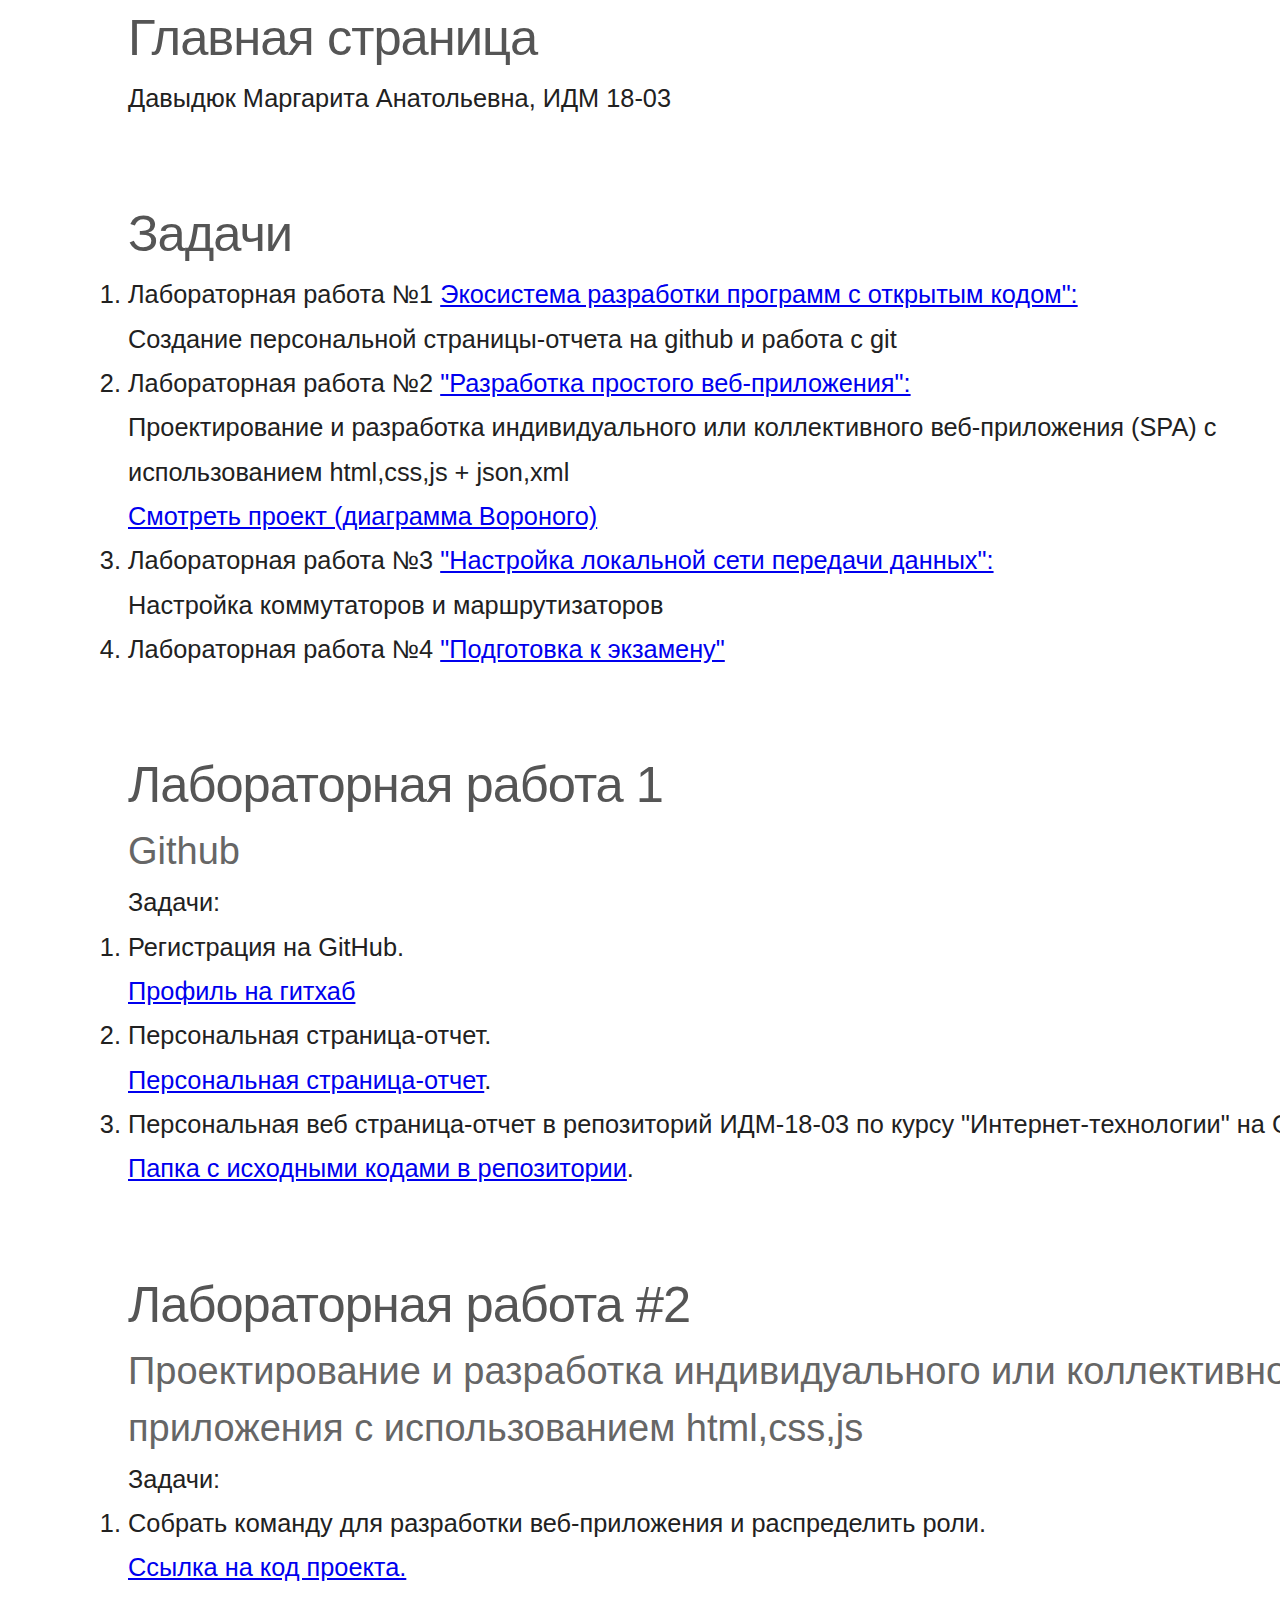
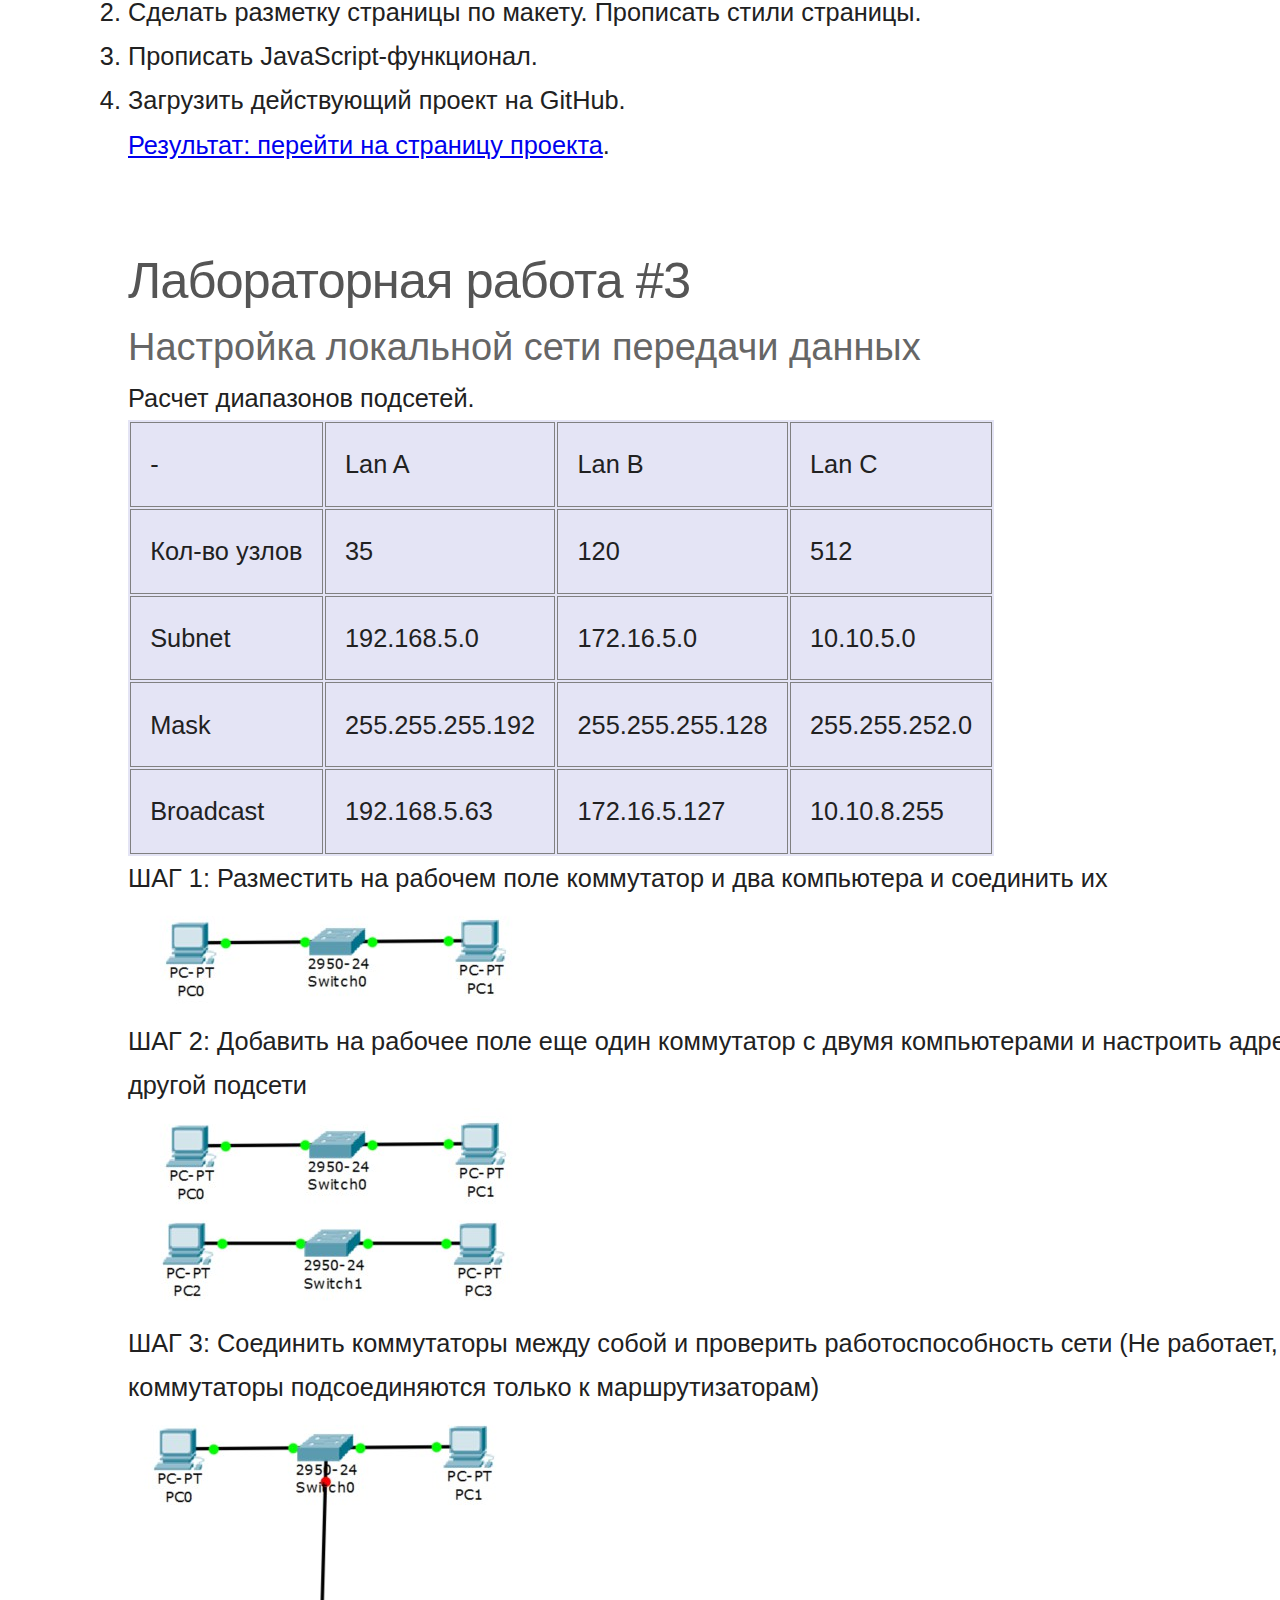
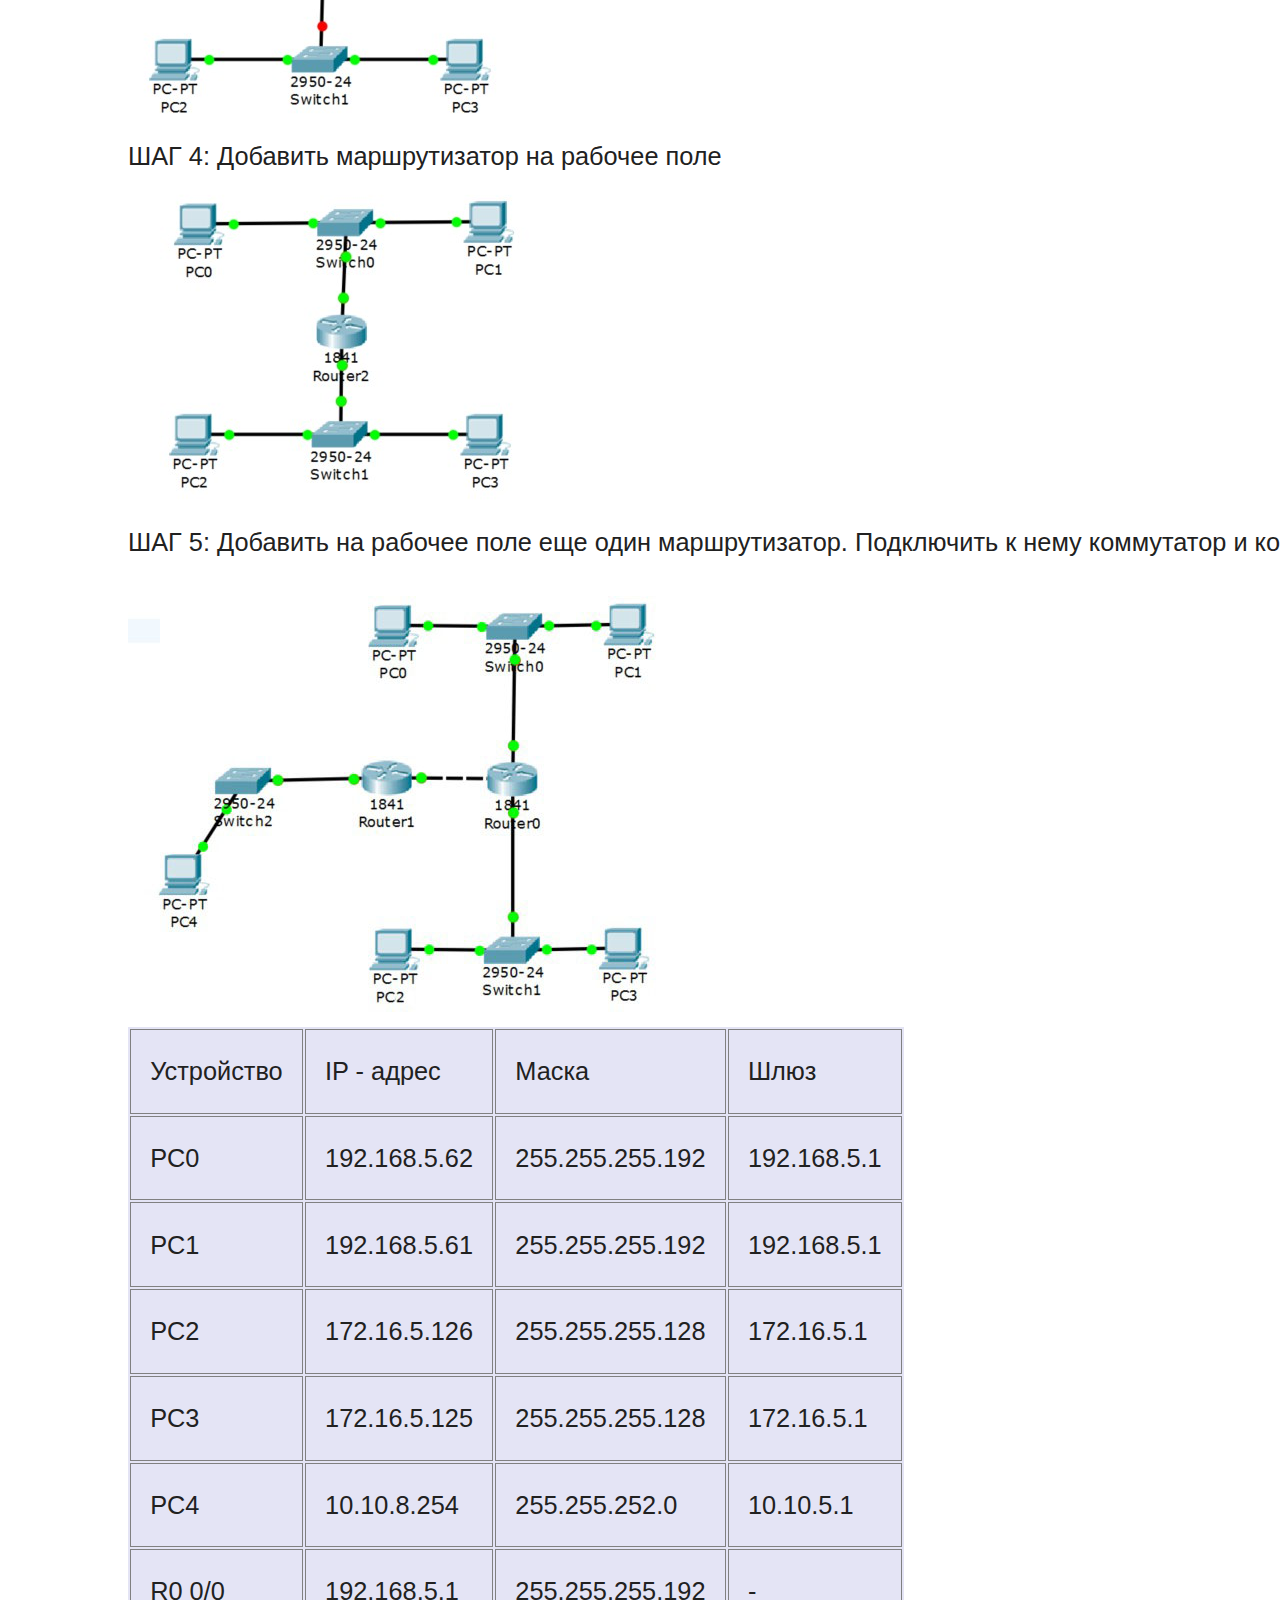
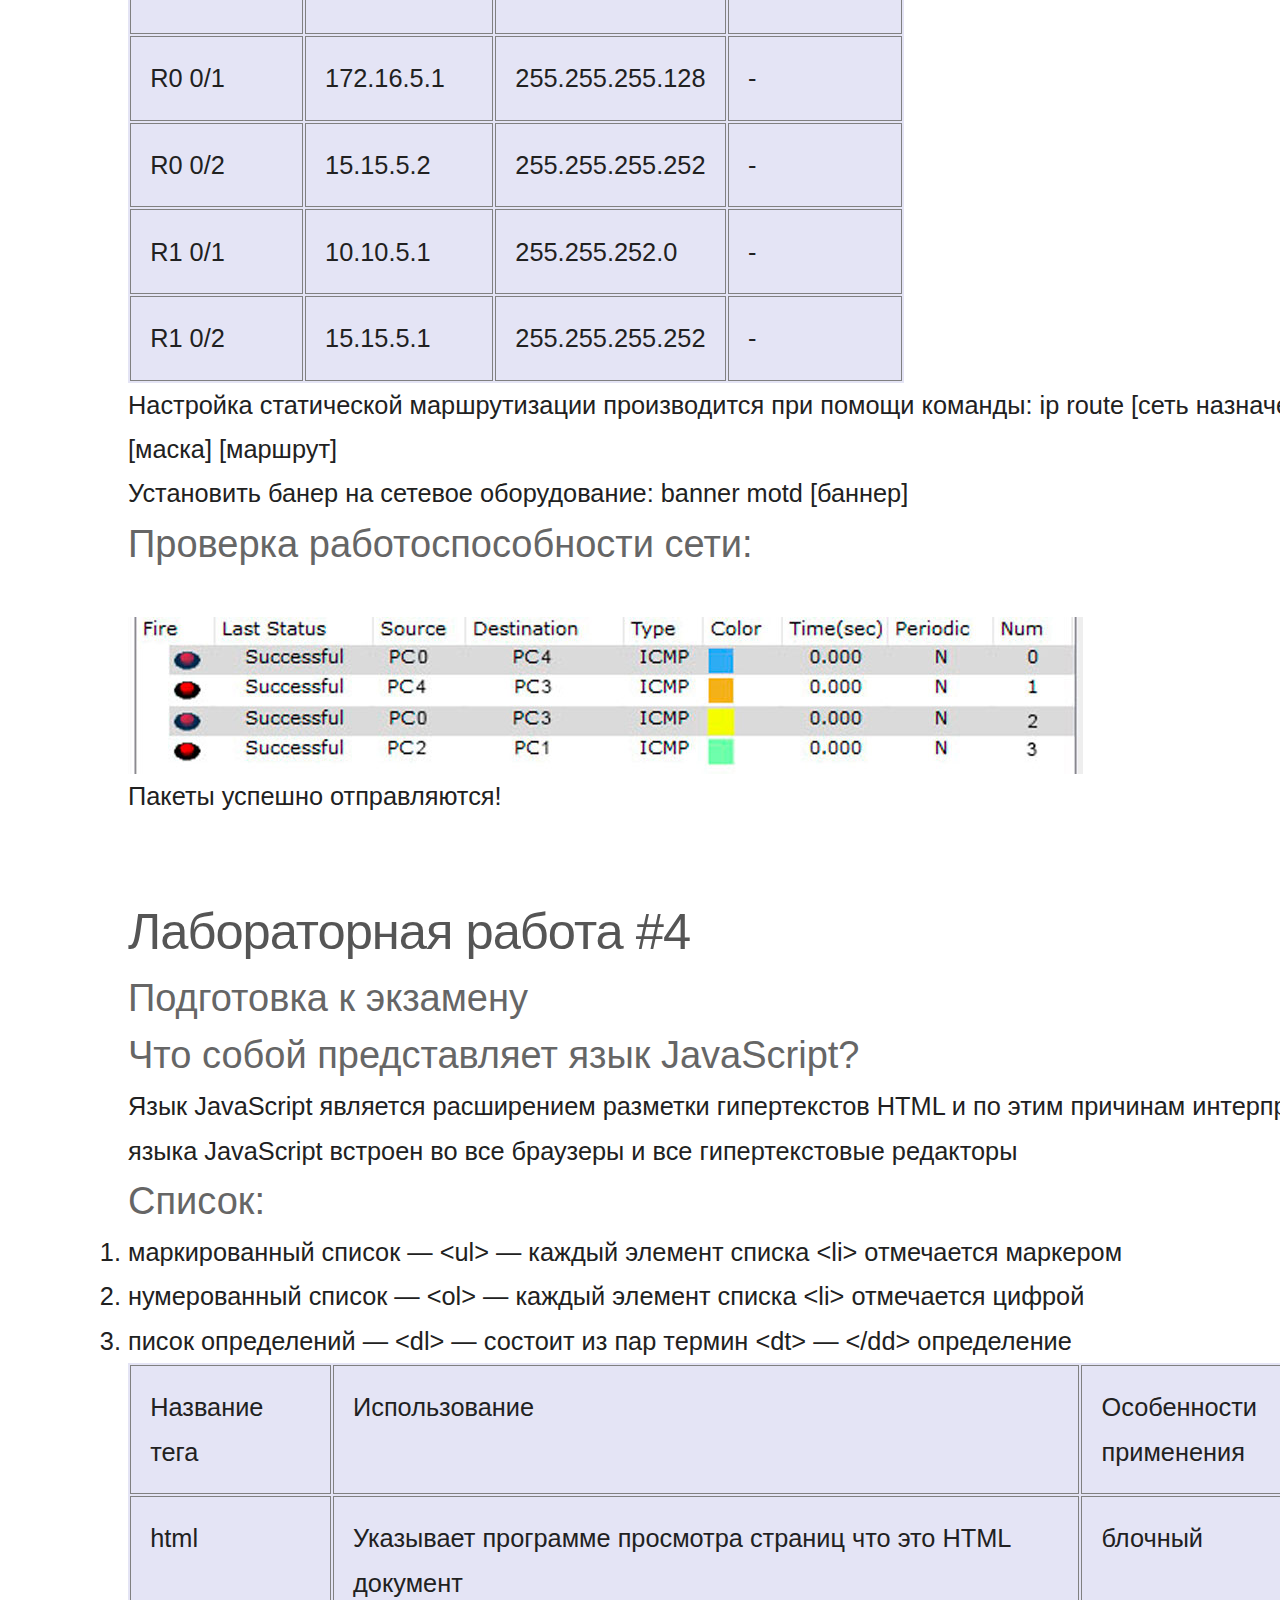
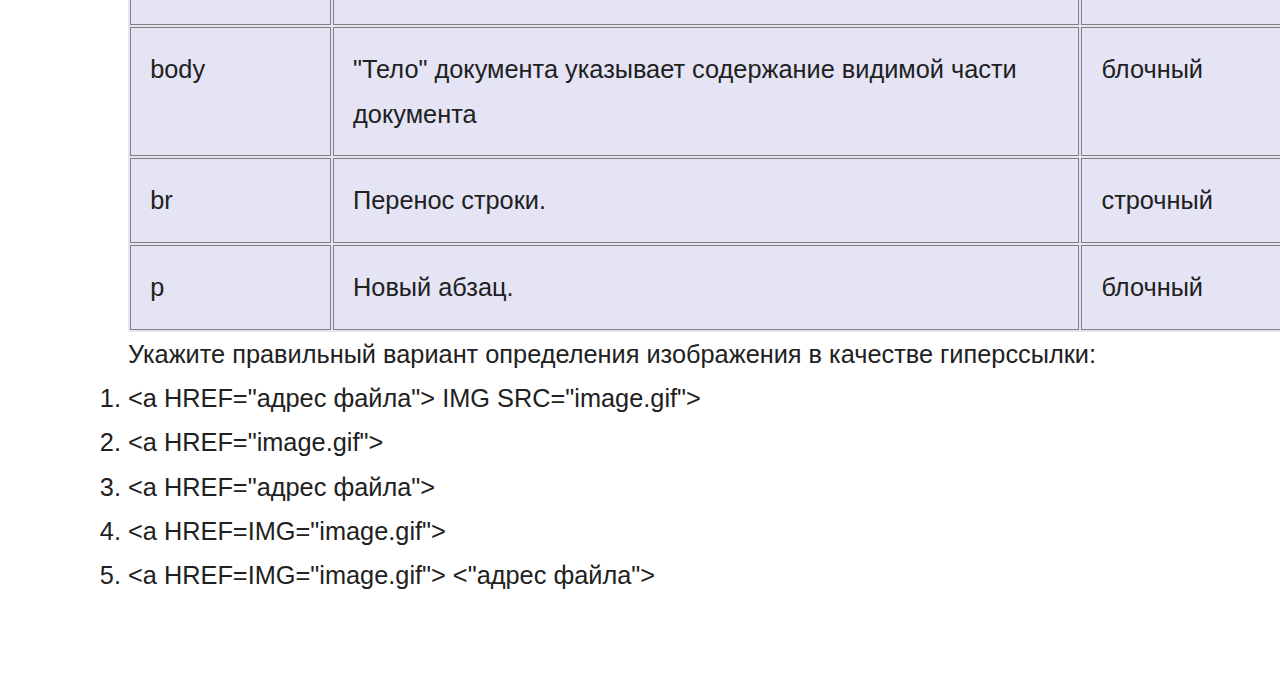
<file: index.html>
<html lang="ru">

<head>
    <title>Давыдюк</title>
    <link rel="stylesheet" href="main.css" />
</head>

<body>
    <div id="main">

        <section id="top" class="сolor top">
            <div class="container">
                <h2 class="name">Главная страница</h2>
                <p>Давыдюк Маргарита Анатольевна, ИДМ 18-03</p>
            </div>
        </section>
        <section id="portfolio" class="two">
            <div class="container">

                <h2 class="highlight">Задачи</h2>
                <div class="textmain">
                    <ol>
                        <li>
                            <p>Лабораторная работа №1 <a href="#lab1" class="scrolly">Экосистема разработки программ с открытым кодом":</a></p>
                            <p>Создание персональной страницы-отчета на github и работа с git</p>
                        </li>
                        <li>
                            <p>Лабораторная работа №2 <a href="#lab2" class="scrolly">"Разработка простого веб-приложения":</a></p>
                            <p>Проектирование и разработка индивидуального или коллективного веб-приложения (SPA) с использованием
                                html,css,js + json,xml <br>
				
			<a href="https://akema8.github.io/project">Смотреть проект (диаграмма Вороного)</a>
				</p>
                        </li>
                        <li>
                            <p>Лабораторная работа №3 <a href="#lab3" class="scrolly">"Настройка локальной сети передачи данных":</a></p>
                            <p>Настройка коммутаторов и маршрутизаторов</p>
                        </li>
						<li>
                            <p>Лабораторная работа №4 <a href="#lab4" class="scrolly">"Подготовка к экзамену"</a></p>
                        </li>
                    </ol>

                </div>

            </div>
        </section>

        <section id="lab1" class="three">
            <div class="container">
                <h2>Лабораторная работа 1</h2>
                <h3>Github</h3>
                <div class="textmain">
                    <p class="highlight">Задачи:</p>
                    <ol>
                        <li>
                            <p>Регистрация на GitHub.</p>
                            <p><a href="https://github.com/Akema8">Профиль на гитхаб</a></p>
                        </li>
                        <li>
                            <p>Персональная страница-отчет.</p>
                            <p><a href="https://akema8.github.io/">Персональная страница-отчет</a>.</p>
                        </li>
                        <li>
                            <p>Персональная веб страница-отчет в репозиторий ИДМ-18-03 по курсу "Интернет-технологии"
                                на GitHub</p>
                            <p><a href="https://github.com/stankin/inet-2018/tree/master/IDM-18-03/Davydyuk">Папка с исходными кодами в репозитории</a>.</p>
                        </li>
                    </ol>
                </div>
            </div>
        </section>

        <section id="lab2" class="four">
            <div class="container">
                <h2>Лабораторная работа #2</h2>
                <h3>Проектирование и разработка индивидуального или коллективного веб-приложения с использованием html,css,js</h3>


                <p class="highlight"> Задачи:</p>

                <ol>
                    <li>
                        <p>Собрать команду для разработки веб-приложения и распределить роли.</p>
                        <p>
				<a href="https://github.com/Akema8/akema8.github.io/blob/master/project.html">Ссылка на код проекта.</a></p>
                    </li>
                    <li>
                        <p>Сделать разметку страницы по макету. Прописать стили страницы.</p>
                    </li>
                    <li>
                        <p>Прописать JavaScript-функционал.</p>
                        
                    </li>
                    <li>
                        <p>Загрузить действующий проект на GitHub.</p>
                        <p><a href="https://akema8.github.io/project">Результат: перейти на страницу проекта</a>.</p>
                    </li>
                </ol>


            </div>

        </section>

        <section id="lab3" class="five">
            <div class="container">
                <h2>Лабораторная работа #3</h2>
                <h3>Настройка локальной сети передачи данных</h3>
                <div class="textmain">
                    Расчет диапазонов подсетей.
                    <table>
                        <tr>
                            <th> - </th>
                            <th>Lan A</th>
                            <th>Lan B</th>
                            <th>Lan C</th>
                        </tr>
                        <tr>
                            <th>Кол-во узлов</th>
                            <th>35</th>
                            <th>120</th>
                            <th>512</th>
                        </tr>
                        <tr>
                            <th>Subnet</th>
                            <th>192.168.5.0</th>
                            <th>172.16.5.0</th>
                            <th>10.10.5.0</th>
                        </tr>
                        <tr>
                            <th>Mask</th>
                            <th>255.255.255.192</th>
                            <th>255.255.255.128</th>
                            <th>255.255.252.0</th>
                        </tr>
                        <tr>
                            <th>Broadcast</th>
                            <th>192.168.5.63</th>
                            <th>172.16.5.127</th>
                            <th>10.10.8.255</th>
                        </tr>
                    </table>
                    ШАГ 1: Разместить на рабочем поле коммутатор и два компьютера и соединить их<br>
                    <img class="center-img" src="scr1.jpg"><br>
                    ШАГ 2: Добавить на рабочее поле еще один коммутатор с двумя компьютерами и настроить адресацию из другой подсети<br>
                    <img class="center-img" src="scr2.jpg"><br>
                    ШАГ 3: Соединить коммутаторы между собой и проверить работоспособность сети (Не работает, так как коммутаторы подсоединяются только к маршрутизаторам)<br>
                    <img class="center-img" src="scr3.jpg"><br>
                    ШАГ 4: Добавить маршрутизатор на рабочее поле<br>
                    <img class="center-img" src="scr4.jpg"><br>
                    ШАГ 5: Добавить на рабочее поле еще один маршрутизатор. Подключить к нему коммутатор и компьютер<br>
                    <img class="center-img" src="scr5.jpg"><br>
                    <table>
                        <tr>
                            <th>Устройство</th>
                            <th>IP - адрес</th>
                            <th>Маска</th>
                            <th>Шлюз</th>
                        </tr>
                        <tr>
                            <th>PC0</th>
                            <th>192.168.5.62</th>
                            <th>255.255.255.192</th>
                            <th>192.168.5.1</th>
                        </tr>
                        <tr>
                            <th>PC1</th>
                            <th>192.168.5.61</th>
                            <th>255.255.255.192</th>
                            <th>192.168.5.1</th>
                        </tr>
                        <tr>
                            <th>PC2</th>
                            <th>172.16.5.126</th>
                            <th>255.255.255.128</th>
                            <th>172.16.5.1</th>
                        </tr>
                        <tr>
                            <th>PC3</th>
                            <th>172.16.5.125</th>
                            <th>255.255.255.128</th>
                            <th>172.16.5.1</th>
                        </tr>
                        <tr>
                            <th>PC4</th>
                            <th>10.10.8.254</th>
                            <th>255.255.252.0</th>
                            <th>10.10.5.1</th>
                        </tr>
                        <tr>
                            <th>R0 0/0</th>
                            <th>192.168.5.1</th>
                            <th>255.255.255.192</th>
                            <th> - </th>
                        </tr>
                        <tr>
                            <th>R0 0/1</th>
                            <th>172.16.5.1</th>
                            <th>255.255.255.128</th>
                            <th> - </th>
                        </tr>
                        <tr>
                            <th>R0 0/2</th>
                            <th>15.15.5.2</th>
                            <th>255.255.255.252</th>
                            <th> - </th>
                        </tr>
                        <tr>
                            <th>R1 0/1</th>
                            <th>10.10.5.1</th>
                            <th>255.255.252.0</th>
                            <th> - </th>
                        </tr>
                        <tr>
                            <th>R1 0/2</th>
                            <th>15.15.5.1</th>
                            <th>255.255.255.252</th>
                            <th> - </th>
                        </tr>
                    </table>
                    Настройка статической маршрутизации производится при помощи команды: ip route [сеть назначения] [маска] [маршрут]<br>
                    Установить банер на сетевое оборудование: banner motd [баннер]<br>
                    <h3>Проверка работоспособности сети:</h3><br>
                    <img class="center-img" src="successful.jpg"><br>
                    <left>Пакеты успешно отправляются!</left>
                </div>
            </div>
        </section>

        <section id="lab4" class="four">
            <div class="container">
                <h2>Лабораторная работа #4</h2>
                <h3>Подготовка к экзамену</h3>
                <div class="textmain">
                    <p class="highlight">
                        <h3>Что собой представляет язык JavaScript?</h3>
                    </p>

                    <p class="highlight">Язык JavaScript является расширением разметки гипертекстов HTML
                        и по этим причинам интерпретатор языка JavaScript встроен во все браузеры и все гипертекстовые редакторы</p>
                    <p>
                        <h3>Список: </h3>
                        <ol>
                            <li>маркированный список — &ltul&gt — каждый элемент списка &ltli&gt отмечается маркером</li>
                            <li>нумерованный список — &ltol&gt — каждый элемент списка &ltli&gt отмечается цифрой</li>
                            <li>писок определений — &ltdl&gt — состоит из пар термин &ltdt&gt — &lt/dd&gt определение</li>
                        </ol>
                        <table>
                            <tboby>
                                <tr>
                                    <th>Название тега</th>
                                    <th>Использование</th>
                                    <th>Особенности применения</th>
                                </tr>
                                <tr>
                                    <td>html</td>
                                    <td>Указывает программе просмотра страниц что это HTML документ</td>
                                    <td>блочный</td>
                                </tr>
                                <tr>
                                    <td>body</td>
                                    <td>"Тело" документа указывает содержание видимой части документа</td>
                                    <td>блочный</td>
                                </tr>
                                <tr>
                                    <td>br</td>
                                    <td>Перенос строки.</td>
                                    <td>строчный</td>
                                </tr>
                                <tr>
                                    <td>p</td>
                                    <td>Новый абзац.</td>
                                    <td>блочный</td>
                                </tr>
                                </tbody>
                        </table>


                        <ol><span>Укажите правильный вариант определения изображения в качестве гиперссылки:</span>

                            <li>
                                <а HREF="адрес файла"> IМG SRC="imаgе.gif">
                            </li>
                            <li>
                                <а HREF="imаgе.gif">
                            </li>
                            <li>
                                <а HREF="адрес файла">
                                    <IМG="imаgе.gif">
                            </li>
                            <li>
                                <а HREF=IМG="imаgе.gif">
                            </li>
                            <li>
                                <а HREF=IМG="imаgе.gif">
                                    <"адрес файла">
                            </li>

                        </ol>



                </div>



            </div>
        </section>
    </div>



</body>

</html>
</file>
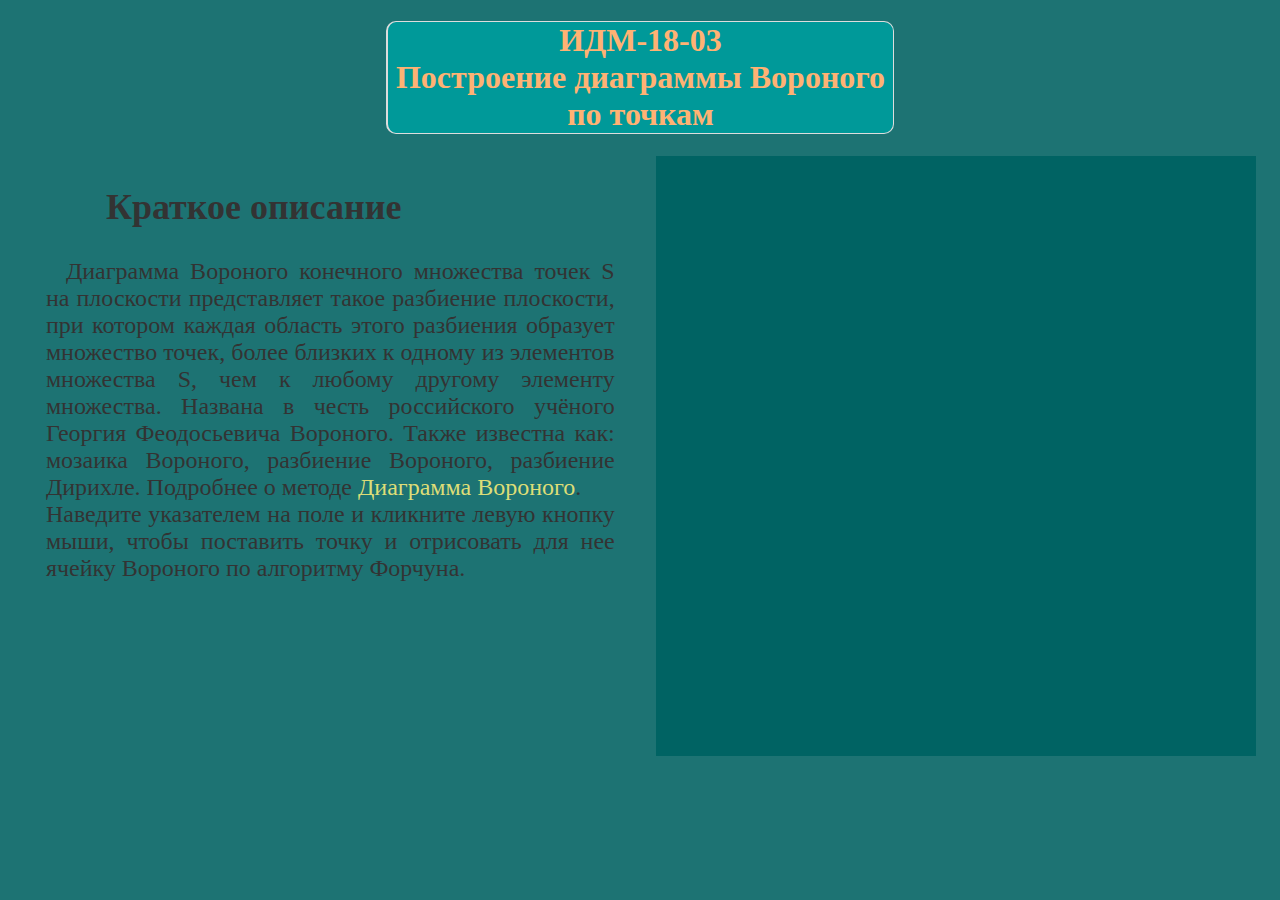
<file: project.html>
<!DOCTYPE HTML>
<html>
    <head>
        <meta http-equiv="Content-Type" content="text/html; charset=UTF-8">
        <link href="http://fonts.googleapis.com/css?family=Tangerine"
              rel="stylesheet" type="text/css">
        <link type="text/css" href="projectstyle.css" rel="stylesheet">
        <title>Voronoi diagramm</title>
    </head>
    <body onload="start();">
        <h1>ИДМ-18-03<br>Построение диаграммы Вороного по точкам</h1>
        <!-- left panel. -->
        <section>
            <h2>Краткое описание</h2>
            <p>Диаграмма Вороного конечного множества точек S на плоскости представляет такое разбиение плоскости, 
			при котором каждая область этого разбиения образует множество точек, 
			более близких к одному из элементов множества S, чем к любому другому элементу множества. 

			Названа в честь российского учёного Георгия Феодосьевича Вороного. 
			Также известна как: мозаика Вороного, разбиение Вороного, разбиение Дирихле.

           		Подробнее о методе <a href="https://ru.wikipedia.org/wiki/%D0%94%D0%B8%D0%B0%D0%B3%D1%80%D0%B0%D0%BC%D0%BC%D0%B0_%D0%92%D0%BE%D1%80%D0%BE%D0%BD%D0%BE%D0%B3%D0%BE">
           		Диаграмма Вороного</a>.
			
			<br>
			Наведите указателем на поле и кликните левую кнопку мыши, чтобы поставить точку и отрисовать для нее ячейку Вороного
			по алгоритму Форчуна.
		</p>
           

        </section>
      
		
		<canvas id="diagramCanvas" width="600" height="600" style="background-color: #006363;">
 Извините, канва недоступна в вашем бруазере
</canvas>

        <script type="text/javascript" src="voronoi.js"></script>
    </body>
</html>
</file>
<file: main.css>
*{
  margin: 0;
  padding: 0;
  border: 0;
  font-size: 100%;
  font: inherit;
  vertical-align: baseline;

}

section {
  display: block;
  margin-bottom: 3em;
}

ol {
  list-style: decimal;
}

ul {
  list-style: circle;
}

table { 
text-align: left; 
background-color: rgba(228, 228, 245); 
 } 

 
 th, td {
	 border: 1px solid grey;
	 padding: 1.5vw;
	 }

.container {
  background-image: url('http://i97.ltalk.ru/84/69/436984/31/12893731/6.png');
  background-repeat: repeat;
  background-attachment: scroll;
  margin-left: auto;
  margin-right: auto;
  padding-left: 10%;
  padding-right: 10%;
  width: 100%;
}



body {
  background: #fff;
  font-family: 'Georgia', sans-serif;
  font-size: 19pt;
  font-weight: 300;
  line-height: 1.75em;
  color: #212121;
}

h1,h2,h3,h4,h5,h6 {
  font-weight: 300;
  color: #666;
  line-height: 1.5em;
}

h1 a,h2 a,h3 a,h4 a,h5 a,h6 a {
  color: inherit;
  text-decoration: none;
}

h2 {
  font-size: 2em;
  letter-spacing: -1px;
}

h2 {
  color: #555;
}

h3 {
  font-size: 1.5em;
}

header {
  margin: 0 0 2em 0;
}

header > p {
  margin: 1em 0 0 0;
}

footer {
  margin: 2em 0 0 0;
}



a:hover {
  color: #304FFE;
  border-bottom-color: rgba(255, 255, 255, 0);
}
</file>
<file: projectstyle.css>
html {
  color: #333;
  background-color: #1D7373;
  text-align: center;
}

h1 {
  /* layout. */
  width: 40%;
  margin-left: auto;
  margin-right: auto;
  /* text. */
  font-family: "gabriola", Palatino, Perpetua, Georgia, serif;
  color: #FFB273;
  /* background. */
  background-color: #009999; 
  border-top:    solid  1px #ddd;
  border-left:   solid  2px #ddd;
  border-right:  double 1px #ddd;
  border-bottom: double 1px #ddd;
  border-radius:         10px;
  -moz-border-radius:    10px;
  -webkit-border-radius: 10px; 
}

section {
  float: left;
  width: 45%;
  margin-left: 3%;
  margin-right: 2%;
  font-family: 'gabriola', cursive;
  font-size: 1.5em;
  text-align: justify;
}
section p {
  text-indent: 20px;
}
section h2 {
  padding-left: 60px;
}
section table {
  margin-left: auto;
  margin-right: auto;
  font-family: "Andika Basic","Gill Sans",Consolas,monospace;
  font-size: 0.5em;
  text-shadow: 0px 1px 0px #999;
}
section table td {
  padding: 0px 20px 0px 20px;
  border: solid black 1px;
  background-color: rgba(0,0,0,0.1);
  cursor: text;
  -webkit-transition: text-shadow 0.5s ease;
  -moz-transition: text-shadow 0.5s ease;
  transition: text-shadow 0.5s ease;
}
section table td:hover {
  text-shadow: 0px 1px 3px #333;
}

div {
  float: left;
  width: 45%;
  margin-left: 2%;
  margin-right: 3%;
  margin-top: 3%;
}

canvas {
  margin: auto;
  
}

footer {
  color: #575;
  font-size: 0.8em;
  font-family: "Gill sans", sans-serif;
  position: fixed;
  right: 5px;
  bottom: 5px;
}

a, a:visited {
  color: #dd7;
  text-decoration: none;
}
a:hover {
  color: #333;
  background-color: #dd7;
  text-decoration: none;
}
</file>
